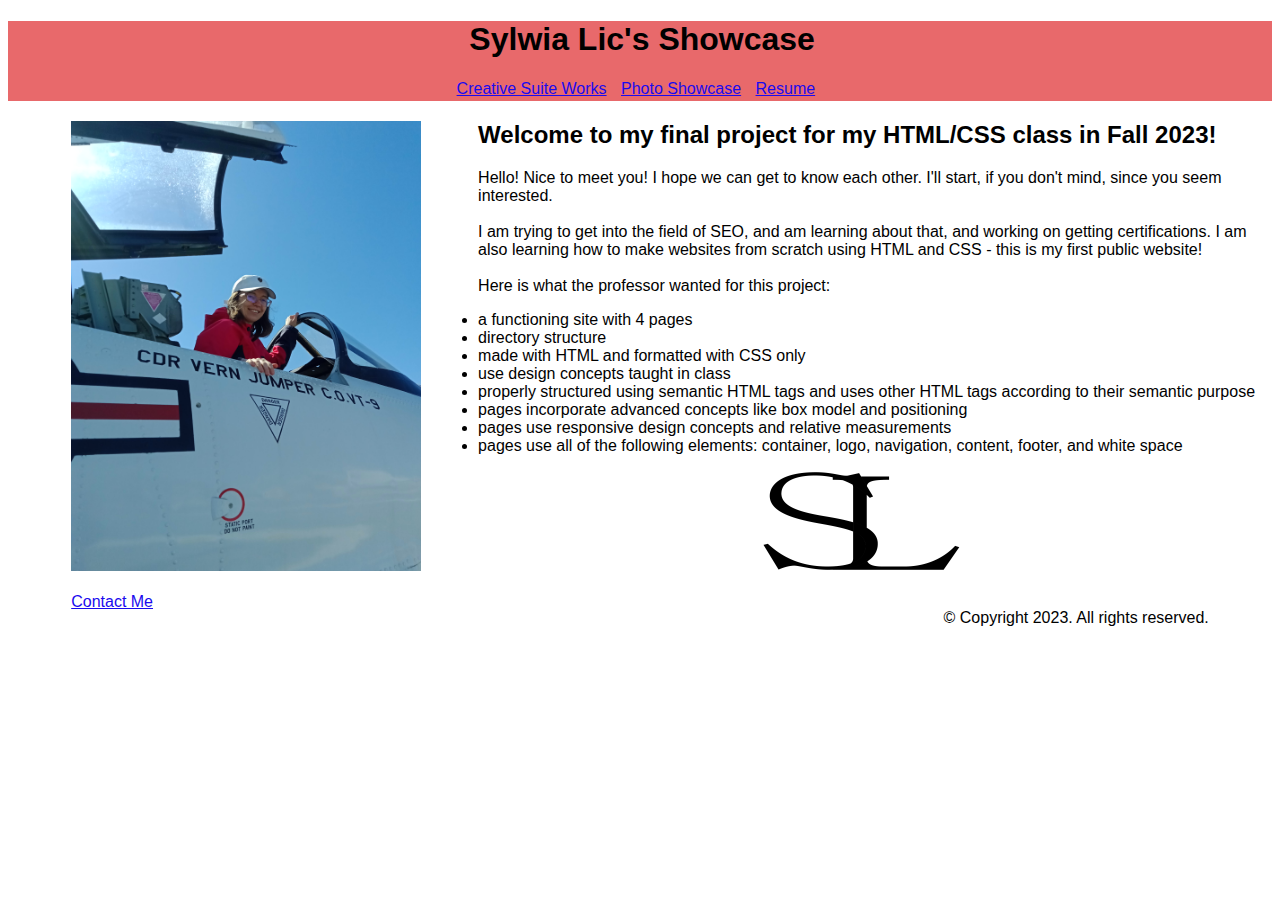
<file: index.html>
<!doctype html>
<html>
	
<head>
	<meta charset="UTF-8">
	<title>sylwia_lic_portfolio</title>
		<link rel="stylesheet" href="css/index.css">
</head>
	
<!--the following code displays on the website --> 
<body>
	<div id="header_background" >
		<header>
			<h1>Sylwia Lic's Showcase</h1>
		</header>
	
		<nav>
			<div id="nav_links">
				<a class="hyperlink_spacing" href="creative_suite/creative_suite.html"> Creative Suite Works</a>
				<a class="hyperlink_spacing" href="photo_showcase/photo_showcase.html"> Photo Showcase</a>
				<a class="hyperlink_spacing" href="resume/resume.html">Resume</a>
			</div>
		</nav>
	</div>
	
	<main>
	<!--main page content-->
		<!--1st section - photo-->
		<section id="plane">
			<img src="images/sylwia.jpg" alt="sylwia in a plane" height="450px" width="350px">
		</section>
		<!--2nd section - content-->	
		<section id="content"> 
			<h2>Welcome to my final project for my HTML/CSS class in Fall 2023!</h2>
			<p>Hello! Nice to meet you! I hope we can get to know each other. I'll start, if you don't mind, since you seem interested. 
			<br> <br>	
			I am trying to get into the field of SEO, and am learning about that, and working on getting certifications. I am also learning how to make websites from scratch using HTML and CSS - this is my first public website!
			<br> <br>
			Here is what the professor wanted for this project:
				<ul>
					<li>a functioning site with 4 pages </li>
					<li>directory structure </li>
					<li>made with HTML and formatted with CSS only  </li>
					<li>use design concepts taught in class  </li>
					<li>properly structured using semantic HTML tags and uses other HTML tags according to their semantic purpose </li>
					<li>pages incorporate advanced concepts like box model and positioning  </li>
					<li>pages use responsive design concepts and relative measurements  </li>
					<li>pages use all of the following elements: container, logo, navigation, content, footer, and white space  </li>
				</ul>
			</p>
		</section>
		<!--last section - logo-->
		<section id="logo"> 
			<img src="images/logo.jpg" alt="sylwia lic logo" height="100px" width="200px">
		</section>
	</main>
<br>		
	<footer>
		<div id="footer_links">
			<a href="mailto:slic@temple.edu">Contact Me</a>
		</div>
	
		<div id="copyright">
			<p>&copy; Copyright 2023. All rights reserved.</p>
		</div>
	</footer>
</body>
	
</html>
</file>
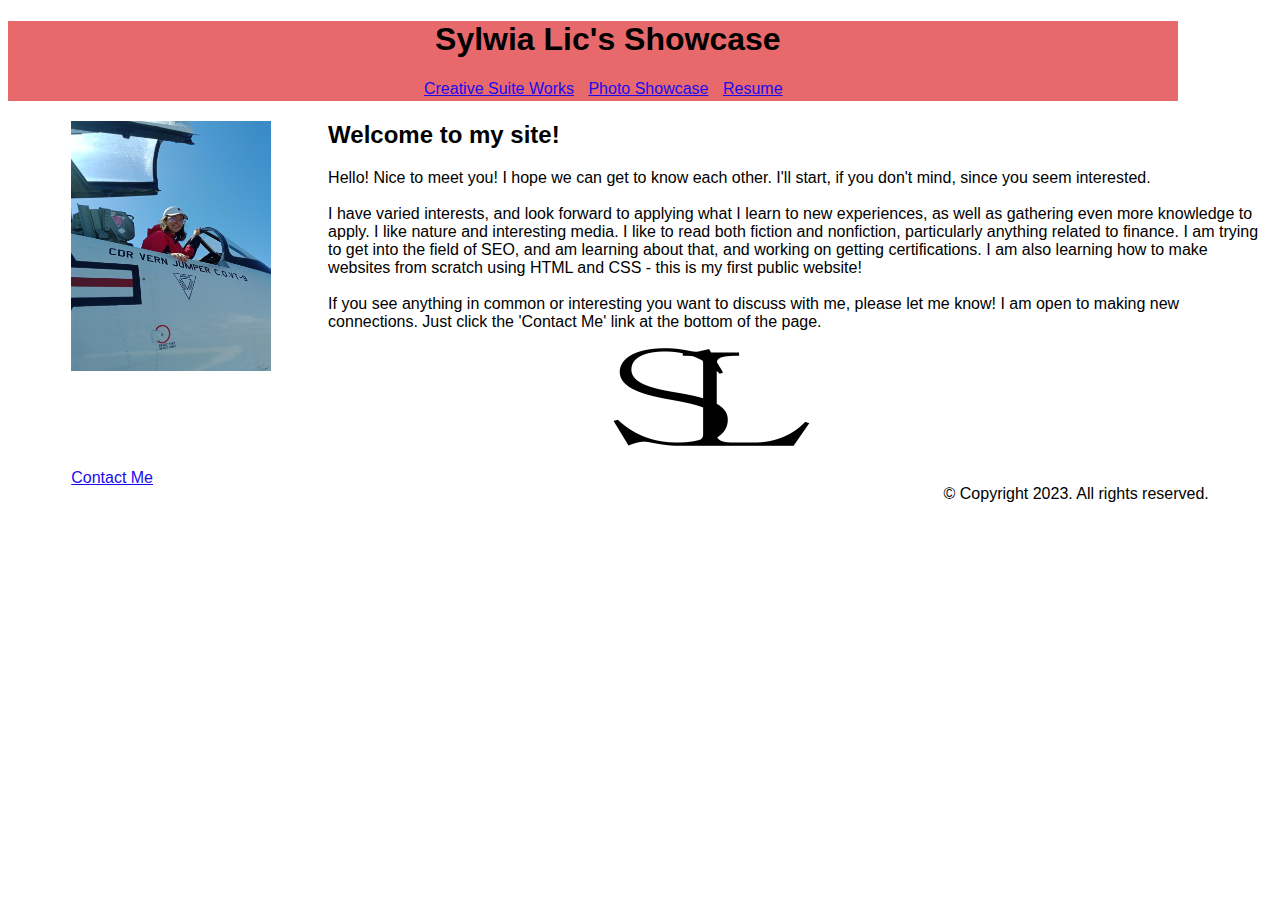
<file: homepage.html>
<!doctype html>
<html>
	
<head>
	<meta charset="UTF-8">
	<title>sylwia_lic_portfolio</title>
		<link rel="stylesheet" href="css/homepage.css">
</head>
	
<!--the following code displays on the website --> 
<body>
	<div id="header_background" >
		<header>
			<h1>Sylwia Lic's Showcase</h1>
		</header>
	
		<nav>
			<div id="nav_links">
				<a class="hyperlink_spacing" href="creative_suite/creative_suite.html"> Creative Suite Works</a>
				<a class="hyperlink_spacing" href="photo_showcase/photo_showcase.html"> Photo Showcase</a>
				<a class="hyperlink_spacing" href="resume/resume.html">Resume</a>
			</div>
		</nav>
	</div>
	
	<main>
	<!--main page content-->
		<!--1st section - photo-->
		<section id="plane">
			<img src="images/sylwia.jpg" alt="sylwia in a plane" height="250px" width="200px">
		</section>
		<!--2nd section - content-->	
		<section id="content"> 
			<h2>Welcome to my site!</h2>
			<p>Hello! Nice to meet you! I hope we can get to know each other. I'll start, if you don't mind, since you seem interested. 
			<br> <br>	
			I have varied interests, and look forward to applying what I learn to new experiences, as well as gathering even more knowledge to apply. I like nature and interesting media. I like to read both fiction and nonfiction, particularly anything related to finance. I am trying to get into the field of SEO, and am learning about that, and working on getting certifications. I am also learning how to make websites from scratch using HTML and CSS - this is my first public website!
			<br> <br>
			If you see anything in common or interesting you want to discuss with me, please let me know! I am open to making new connections. Just click the 'Contact Me' link at the bottom of the page.</p>
		</section>
		<!--last section - logo-->
		<section id="logo"> 
			<img src="images/logo.jpg" alt="sylwia lic logo" height="100px" width="200px">
		</section>
	</main>
<br>		
	<footer>
		<div id="footer_links">
			<a href="mailto:slic14@temple.edu">Contact Me</a>
		</div>
	
		<div id="copyright">
			<p>&copy; Copyright 2023. All rights reserved.</p>
		</div>
	</footer>
</body>
	
</html>
</file>
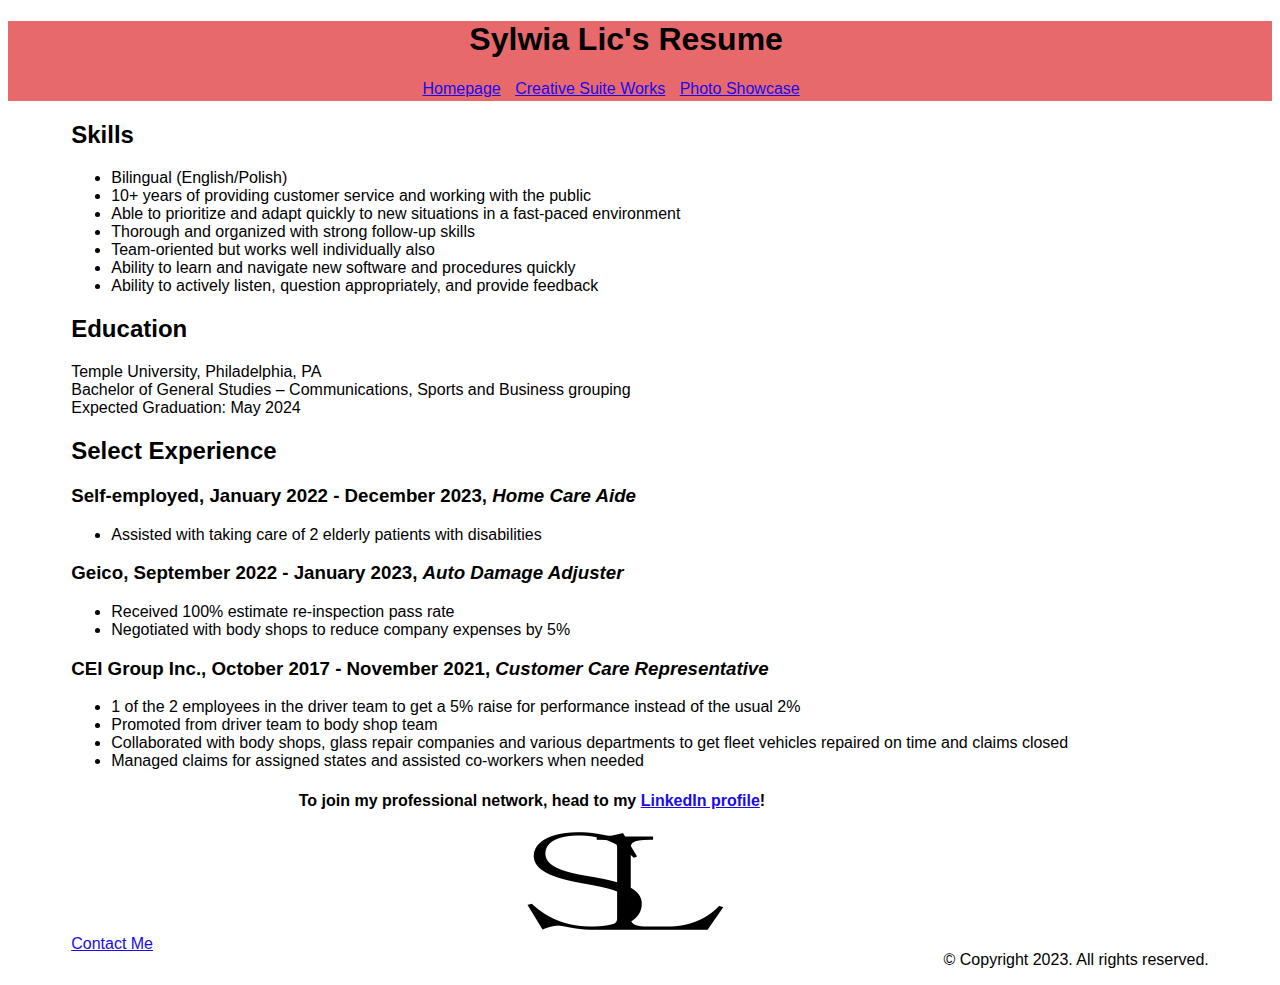
<file: resume/resume.html>
<!doctype html>
<html>
<head>
	<meta charset="UTF-8">
		<title>resume</title>
			<link rel="stylesheet" href="../css/resume.css"> 
</head>

<!--the following code displays on the website-->
<body>
	<div id="header_background" >
		<header>
			<h1>Sylwia Lic's Resume</h1>
		</header>
	
		<nav>
			<div id="nav_links">
				<a class="hyperlink_spacing" href="../index.html">Homepage</a>
				<a class="hyperlink_spacing" href="../creative_suite/creative_suite.html"> Creative Suite Works</a>
				<a class="hyperlink_spacing" href="../photo_showcase/photo_showcase.html"> Photo Showcase</a>
			</div>
		</nav>
	</div>
	<main>
<!--main page content--> 
			<h2>Skills</h2>
				<ul>
					<li> Bilingual (English/Polish)</li>
					<li> 10+ years of providing customer service and working with the public</li>
					<li> Able to prioritize and adapt quickly to new situations in a fast-paced environment</li>
					<li> Thorough and organized with strong follow-up skills</li>
					<li> Team-oriented but works well individually also</li>
					<li> Ability to learn and navigate new software and procedures quickly</li>
					<li> Ability to actively listen, question appropriately, and provide feedback</li>
				</ul>
			<h2>Education</h2>
				<p>Temple University, Philadelphia, PA   
				<br> 
				Bachelor of General Studies – Communications, Sports and Business grouping 
				<br>	
				Expected Graduation: May 2024 	 
				</p>
			<h2>Select Experience</h2>
				<h3> Self-employed, January 2022 - December 2023, <span style="font-style:italic">Home Care Aide</span> </h3>
					<ul>
						<li>Assisted with taking care of 2 elderly patients with disabilities </li>
					</ul>
				<h3> Geico, September 2022 - January 2023, <span style="font-style:italic">Auto Damage Adjuster</span></h3>
					<ul>
						<li> Received 100% estimate re-inspection pass rate </li>
						<li>Negotiated with body shops to reduce company expenses by 5% </li>
					</ul>
				<h3>CEI Group Inc., October 2017 - November 2021, <span style="font-style:italic">Customer Care Representative</span></h3>
					<ul>
						<li>1 of the 2 employees in the driver team to get a 5% raise for performance instead of the usual 2%</li>
						<li> Promoted from driver team to body shop team  </li>
						<li>Collaborated with body shops, glass repair companies and various departments to get fleet vehicles repaired on time and claims closed </li>
						<li>Managed claims for assigned states and assisted co-workers when needed </li>
					</ul>
			<h4>To join my professional network, head to my <a href="https://www.linkedin.com/in/sylwialic">LinkedIn profile</a>!</h4>
		
<!--logo-->
		<section id="logo"> 
			<img src="../images/logo.jpg" alt="sylwia lic logo" height="100px" width="200px">
		</section>
	</main>
<!--footer-->	
	<footer>
		<div id="footer_links">
			<a href="mailto:slic@temple.edu"> Contact Me</a>
		</div>
	
		<div id="copyright">
			<p>&copy; Copyright 2023. All rights reserved.</p>
		</div>
	</footer>
</body>
	
</html>
</file>
<file: css/index.css>
@charset "UTF-8";
/* CSS Document */

html {font-family:Gotham, "Helvetica Neue", Helvetica, Arial, "sans-serif"}

/*center h1 vertically and horizontally using the position property*/
h1 {position:relative;
	top: 50%;
	left:35%;
	}

#header_background { height:80px; 
		    
	background-color:rgba(232,105,107,1.00);}

/* hyperlink control*/
	a:link {color:rgba(26,10,238,1.00);
		text-decoration: underline}

	a:visited {color:rgba(48,115,5,1.00);
				text-decoration:none;}

	a:hover {color:rgba(208,149,7,1.00);}

header, nav, main, footer {max-width: 1170px; /*required for all 4*/
							width: 90%; /*required for margin*/
							margin: 0 auto; /*required for all 4*/
							}

/*Center the hyperlinks vertically AND horizontally using the position property OR the box model*/
#nav_links {position: relative;		
			top: 50%;
			left: 33%;}

/*Using positioning concepts, insert some space between each hyperlink and space each hyperlink evenly apart.*/
.hyperlink_spacing{margin-left:10px}

/*2 columns of content (text and image) and position content side-by-side horizontally */

#plane {display:inline-block;;
		float: left;
		}
#content {position: relative;
			left: 5%;
			/*right: 35%;*/
		}

#logo {/*margin: 0 auto;*/ 
		/*display: block;*/
		position: relative;
		left: 30%;
		}

#footer_links{float:left;	/*Use the float property to position the hyperlinks to the left-hand side of the footer */
				position:absolute; /*Center the hyperlinks VERTICALLY using the position property or the box model*/
				/*top:40%;*/}

#copyright{float:right; /*Use the float property to position the copyright information to the right-hand side of the footer*/
			position:relative; /*Center the copyright information VERTICALLY using the position property or the box model */
			/*top: 20%;*/
			bottom: 40%;} /*Align copyright with footer hyperlinks horizontally*/
</file>
<file: css/homepage.css>
@charset "UTF-8";
/* CSS Document */

html {font-family:Gotham, "Helvetica Neue", Helvetica, Arial, "sans-serif"}

/*center h1 vertically and horizontally using the position property*/
h1 {position:relative;
	top: 50%;
	left:35%;
	}

#header_background { height:80px; 
	max-width: 1170px;
	background-color:rgba(232,105,107,1.00);}

/* hyperlink control*/
	a:link {color:rgba(26,10,238,1.00);
		text-decoration: underline}

	a:visited {color:rgba(48,115,5,1.00);
				text-decoration:none;}

	a:hover {color:rgba(208,149,7,1.00);}

header, nav, main, footer {max-width: 1170px; /*required for all 4*/
							width: 90%; /*required for margin*/
							margin: 0 auto; /*required for all 4*/
							}

/*Center the hyperlinks vertically AND horizontally using the position property OR the box model*/
#nav_links {position: relative;		
			top: 50%;
			left: 33%;}

/*Using positioning concepts, insert some space between each hyperlink and space each hyperlink evenly apart.*/
.hyperlink_spacing{margin-left:10px}

/*2 columns of content (text and image) and position content side-by-side horizontally */

#plane {display:inline-block;;
		float: left;
		}
#content {position: relative;
			left: 5%;
			/*right: 35%;*/
		}

#logo {/*margin: 0 auto;*/ 
		/*display: block;*/
		position: relative;
		left: 30%;
		}

#footer_links{float:left;	/*Use the float property to position the hyperlinks to the left-hand side of the footer */
				position:absolute; /*Center the hyperlinks VERTICALLY using the position property or the box model*/
				/*top:40%;*/}

#copyright{float:right; /*Use the float property to position the copyright information to the right-hand side of the footer*/
			position:relative; /*Center the copyright information VERTICALLY using the position property or the box model */
			/*top: 20%;*/
			bottom: 40%;} /*Align copyright with footer hyperlinks horizontally*/
</file>
<file: css/resume.css>
@charset "UTF-8";
/* CSS Document */

html {font-family:Gotham, "Helvetica Neue", Helvetica, Arial, "sans-serif"}

h1 {position:relative;
	left:35%;}

#header_background { height:80px; 

	background-color:rgba(232,105,107,1.00);}

/* hyperlink control*/
	a:link {color:rgba(26,10,238,1.00);
		text-decoration: underline}

	a:visited {color:rgba(48,115,5,1.00);
				text-decoration:none;}

	a:hover {color:rgba(208,149,7,1.00);}

header, nav, main, footer {max-width: 1170px; /*required for all 4*/
							width: 90%; /*required for margin*/
							margin: 0 auto; /*required for all 4*/
							}

/*Center the hyperlinks vertically AND horizontally using the position property OR the box model*/
#nav_links {position: relative;		
			top: 50%;
			left: 30%;}

/*Using positioning concepts, insert some space between each hyperlink and space each hyperlink evenly apart.*/
.hyperlink_spacing{margin-left:10px}

h4 {position: relative;		
			top: 50%;
			left: 20%;}

#logo {/*margin: 0 auto;*/ 
		/*display: block;*/
		position: relative;
		left: 40%;
		}

#footer_links{float:left;	/*Use the float property to position the hyperlinks to the left-hand side of the footer */
				position:absolute; /*Center the hyperlinks VERTICALLY using the position property or the box model*/
				/*top:40%;*/}

#copyright{float:right; /*Use the float property to position the copyright information to the right-hand side of the footer*/
			position:relative; /*Center the copyright information VERTICALLY using the position property or the box model */
			/*top: 20%;*/
			bottom: 40%;} /*Align copyright with footer hyperlinks horizontally*/
</file>
